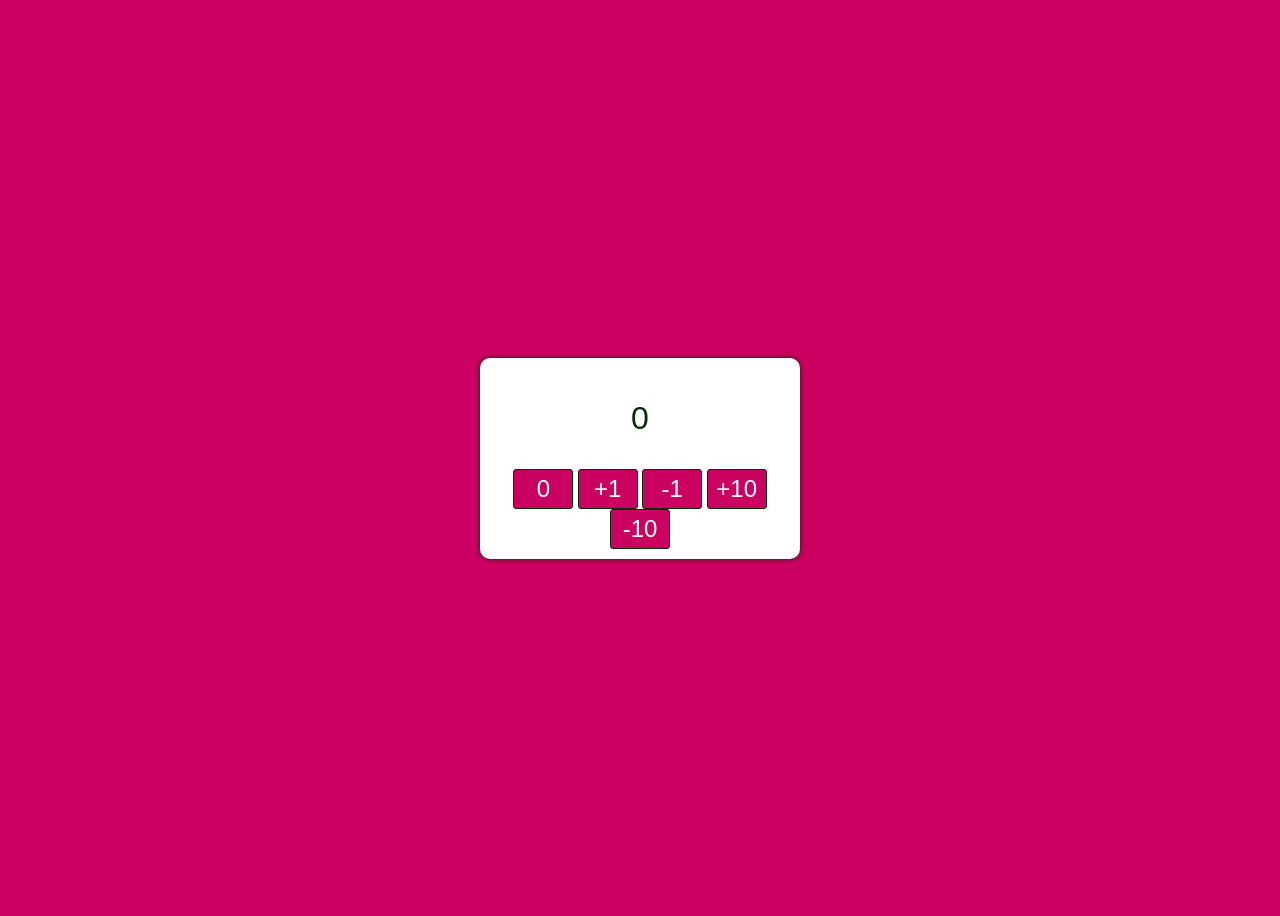
<file: counter-starter/index.html>
<!DOCTYPE html>

<html lang="en">
    <head>
        <meta charset="utf-8" />
        <meta
            name="viewport"
            content="width=device-width, initial-scale=1, shrink-to-fit=no"
        />
        <title>Counter</title>
        <link rel="stylesheet" href="styles.css" />
    </head>

    <body>
        <div id="wrapper">
            <p id="number">0</p>
            <div id="button-wrapper">
                <input type="button" value="0" id="reset" onclick="reset(0)" />
                <input type="button" value="+1" id="addition" onclick="add(1)" />
                <input type="button" value="-1" id="subtract" onclick="add(-1)" />
                <input type="button" value="+10" id="addition" onclick="add(10)" />
                <input type="button" value="-10" id="subtract" onclick="add(-10)" />
            </div>
        </div>
        <script src="script.js"></script>
    </body>
</html>
</file>
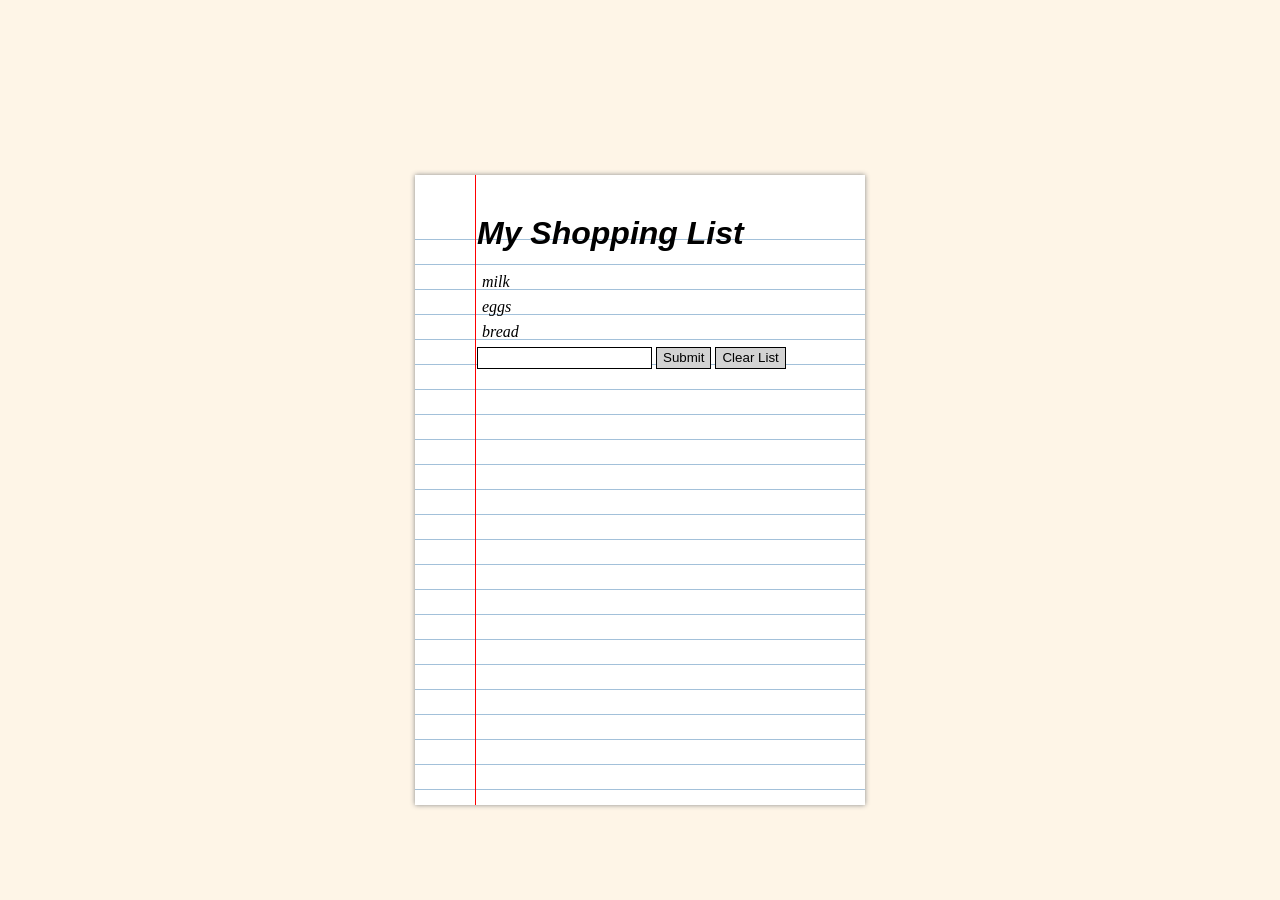
<file: shopping-list-starter/index.html>
<!DOCTYPE html>

<html lang="en">
    <head>
        <meta charset="utf-8" />
        <meta
            name="viewport"
            content="width=device-width, initial-scale=1, shrink-to-fit=no"
        />
        <title>Shopping List</title>
        <link rel="stylesheet" href="styles.css" />
    </head>

    <body>
        <div id="paper">
            <div id="content-area">
                <h1>My Shopping List</h1>
                <ul id="shopping-list-items"></ul>
                <div id="inputs">
                    <div id="new-item-input">
                        <input
                            id="new-item-text"
                            type="text"
                            placeholder=""
                        />
                        <input
                            id="new-item-button"
                            type="button"
                            value="Submit"
                            onclick="addItem()"
                        />
                        <input
                            id="clear-list-button"
                            type="button"
                            value="Clear List"
                            onclick="clearList()"
                        />
                    </div>
                </div>
            </div>
        </div>
        <script src="script.js"></script>
    </body>
</html>
</file>
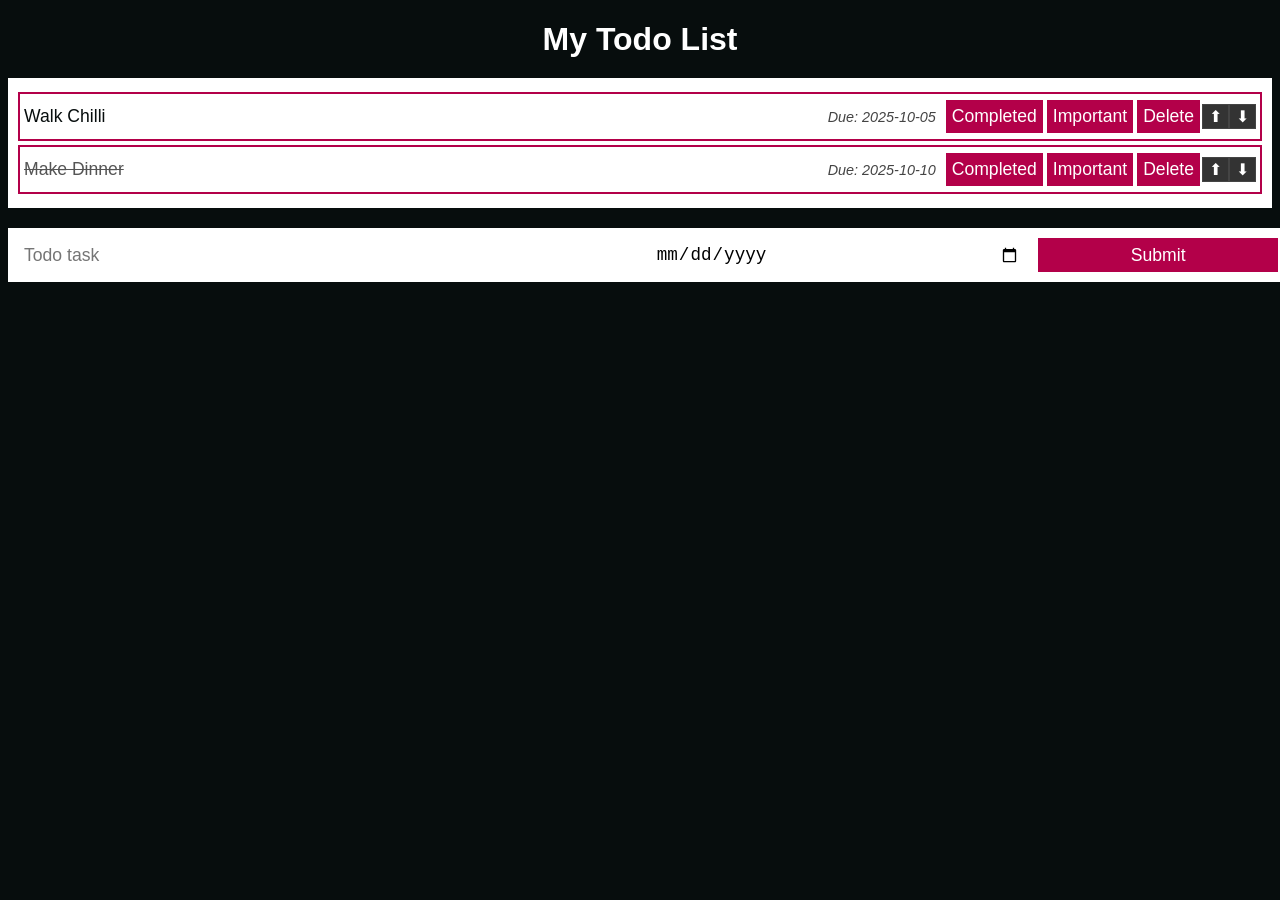
<file: todo-list-starter/index.html>
<!DOCTYPE html>
<html lang="en">

<head>
    <meta charset="utf-8" />
    <meta name="viewport" content="width=device-width, initial-scale=1, shrink-to-fit=no" />
    <title>Todo List</title>
    <link rel="stylesheet" href="styles.css" />
</head>

<body>
    <h1>My Todo List</h1>

    <!-- Todo List -->
    <ul id="todo-list"></ul>

    <!-- Input Section -->
    <div id="new-task-input">
        <input id="new-task-text" type="text" placeholder="Todo task" />
        <input id="new-task-date" type="date" />
        <input id="new-task-button" type="button" value="Submit" onclick="addTask()" />
    </div>

    <script src="script.js"></script>
</body>

</html>
</file>
<file: counter-starter/styles.css>
body {
    background-color: #cb0162;
    font-family: sans-serif;
    color: #062e03;
    text-align: center;
    height: 100vh;
    display: flex;
    justify-content: center;
    align-items: center;
    flex-direction: column;
}

#wrapper {
    width: 300px;
    padding: 10px;
    background-color: #fff;
    border-radius: 10px;
    box-shadow: 0px 0px 5px #062e03;
}

#wrapper p {
    font-size: 2rem;
}

input[type="button"] {
    border: 1px solid #062e03;
    background-color: #cb0162;
    color: #fff;
    border-radius: 3px;
    padding: 2px;
    font-size: 1.5rem;
    width: 60px;
    height: 40px;
}

input[type="button"]:hover {
    box-shadow: 0px 0px 5px #062e03;
}
</file>
<file: shopping-list-starter/styles.css>
body {
    background-color: #fef5e7;
    font-family: serif;
    margin: 10px;
}

h1 {
    font-family: sans-serif;
}

#paper {
    position: absolute;
    height: 600px;
    width: 450px;
    margin: -275px -225px;
    left: 50%;
    top: 50%;
    background-color: #fff;
    color: #000;
    box-shadow: 0px 0px 5px 0px #888;
    padding-bottom: 30px;
}

#paper::before {
    content: "";
    position: absolute;
    height: 100%;
    left: 60px;
    width: 1px;
    background-color: red;
}

#content-area {
    margin-top: 40px;
    width: 100%;
    height: 580px;
    background-image: repeating-linear-gradient(
        white 0px,
        white 24px,
        steelblue 25px
    );
}

h1 {
    margin-bottom: 17px;
}

h1,
ul {
    margin-left: 62px;
    font-style: italic;
}

ul {
    padding-left: 0;
    line-height: 25px;
    margin-bottom: 0;
}

li {
    list-style: none;
    padding-left: 5px;
}

#inputs {
    margin: 0px 0 0 62px;
    line-height: 25px;
}

input {
    border: 1px solid #000;
}

input[type="text"] {
    height: 18px;
}

input[type="button"] {
    height: 22px;
    background-color: lightgray;
}

input[type="button"]:hover {
    box-shadow: 0px 0px 3px grey;
}
</file>
<file: todo-list-starter/styles.css>
body {
    background-color: #070d0d;
    font-family: sans-serif;
    color: #fff;
}

h1 {
    text-align: center;
    margin-bottom: 20px;
}

ul {
    padding: 10px;
    background-color: #fff;
}

li {
    display: flex;
    justify-content: space-between;
    align-items: center;
    border: 2px solid #b30049;
    padding: 4px;
    margin: 4px 0;
    color: #070d0d;
    font-size: 1.1rem;
    flex-wrap: wrap;
}

p {
    margin: 2px;
    flex-grow: 1;
}

/* Due date label */
li span {
    font-size: 0.9rem;
    color: #444;
    margin-left: 8px;
    font-style: italic;
}

/* Input section */
#new-task-input {
    display: flex;
    gap: 8px;
    width: 100%;
    justify-content: space-between;
    background-color: #fff;
    padding: 8px;
    margin-top: 20px;
}

input {
    font-size: 1.1rem;
    border: 2px solid #fff;
    padding: 6px;
}

input[type="text"] {
    flex-basis: 50%;
}

input[type="date"] {
    flex-basis: 30%;
}

input[type="button"]#new-task-button {
    flex-basis: 20%;
}

input[type="button"] {
    background: #b30049;
    color: #fff;
    cursor: pointer;
    transition: 0.2s;
}

input[type="button"]:hover {
    background: #800033;
}

/* Completed tasks */
.complete {
    text-decoration: line-through;
    color: #555;
}

/* Important tasks */
.important {
    font-weight: bold;
    color: #d32f2f;
}

/* Move buttons */
input[type="button"][value="⬆"],
input[type="button"][value="⬇"] {
    background: #333;
    border: 1px solid #444;
    font-size: 1rem;
    padding: 2px 6px;
}

input[type="button"][value="⬆"]:hover,
input[type="button"][value="⬇"]:hover {
    background: #555;
}
</file>
